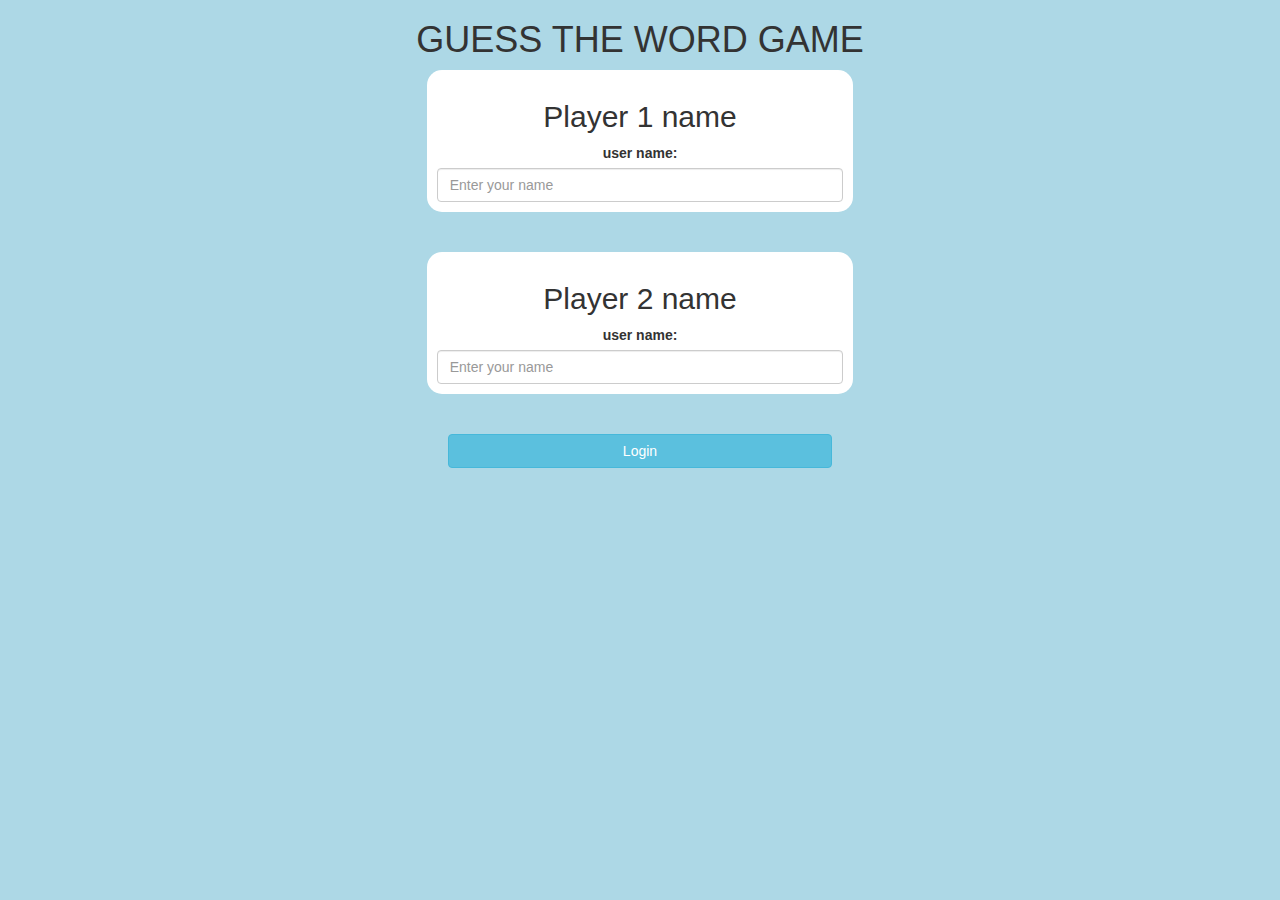
<file: index.html>
<!DOCTYPE html>
<html>
<head>
	<title>Guess The Word</title>

<meta name="viewport" content="width=device-width, initial-scale=1">
<link rel="stylesheet" href="https://maxcdn.bootstrapcdn.com/bootstrap/3.4.0/css/bootstrap.min.css">
<script src="https://ajax.googleapis.com/ajax/libs/jquery/3.4.1/jquery.min.js"></script>
<script src="https://maxcdn.bootstrapcdn.com/bootstrap/3.4.0/js/bootstrap.min.js"></script>

<link rel="stylesheet" type="text/css" href="game.css">

<script src="game_login.js"></script>
</head>
<body>
	<center>
		<h1>GUESS THE WORD GAME</h1>
		<div class="login_div1 col-lg-4 col-md-4 col-sm-6 col-xs-12">
			<h2>Player 1 name</h2>
			<label>user name:</label>
			<input class="form-control" id="name_1" type="text" placeholder="Enter your name">
			
		</div>
		<br>
		<br>
		<div class="login_div2 col-lg-4 col-md-4 col-sm-6 col-xs-12">
			<h2>Player 2 name</h2>
			<label>user name:</label>
			<input class="form-control" id="name_2" type="text" placeholder="Enter your name">
			
		</div>
		<br>
		<br>
		<button class="btn btn-info my_btn"  onclick="login()">Login</button>
	</center>

</body>
</html>
</file>
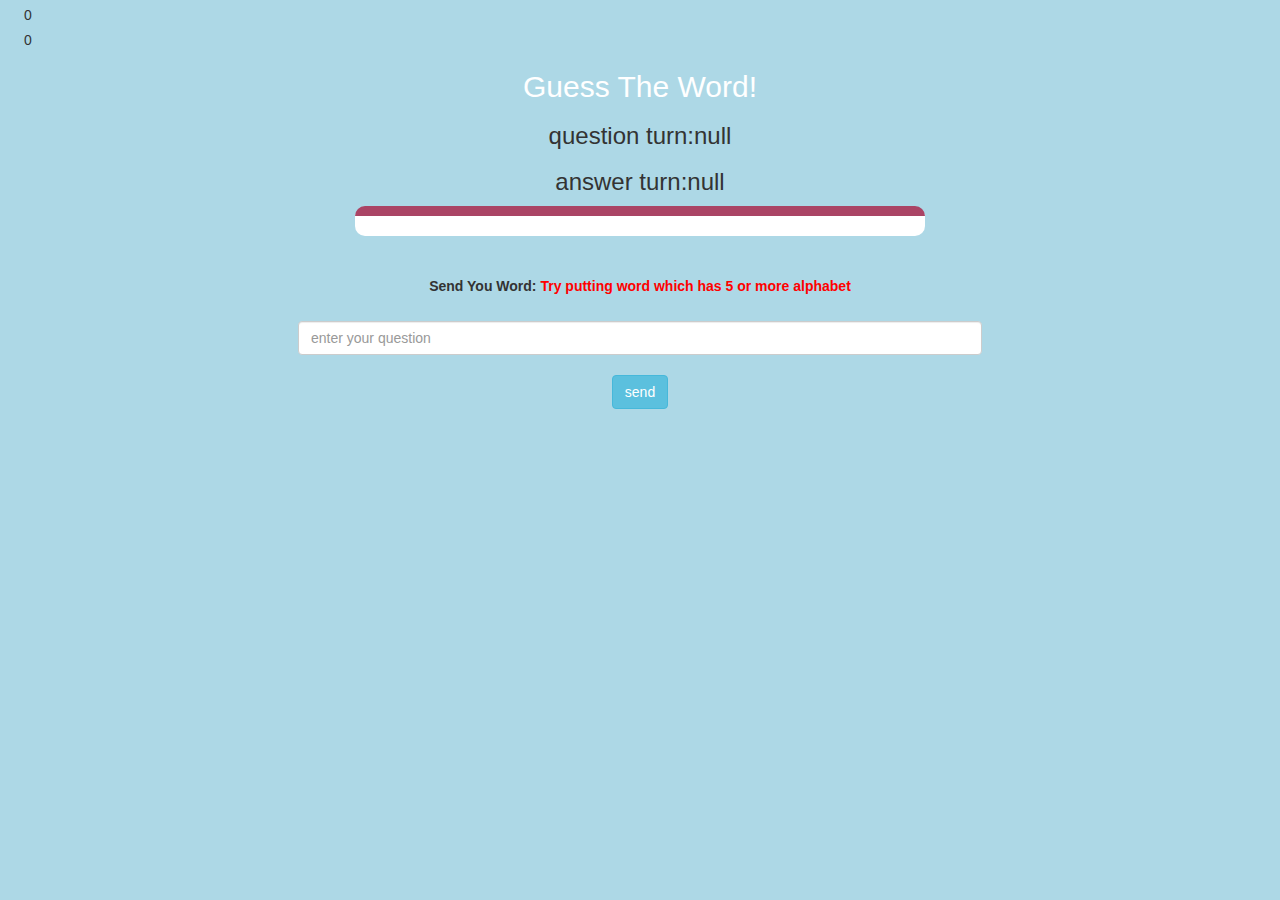
<file: game_page.html>
<!DOCTYPE html>
<html>
<head>
	<title>Guess The Word</title>

<meta name="viewport" content="width=device-width, initial-scale=1">
<link rel="stylesheet" href="https://maxcdn.bootstrapcdn.com/bootstrap/3.4.0/css/bootstrap.min.css">
<script src="https://ajax.googleapis.com/ajax/libs/jquery/3.4.1/jquery.min.js"></script>
<script src="https://maxcdn.bootstrapcdn.com/bootstrap/3.4.0/js/bootstrap.min.js"></script>

<link rel="stylesheet" type="text/css" href="game.css">
</head>
<body>
<h4 id="player1_name"></h4>
<span id="player1_score"></span>
<br>
<h4 id="player2_name"></h4>
<span id="player2_score"></span>
<div class="container">
	<center>
		<h2 style="color: white;">Guess The Word!</h2>
		<h3 id="question"></h3>
		<h3 id="answer"></h3>
		<div id="output" class="col-lg-6"></div>

		<br>
		<br>

		<label>Send You Word: <b style="color: red">Try putting word which has 5 or more alphabet</b></label>
	    <br>
		<br>
	
		<input id="ques" placeholder="enter your question" class="form-control " >
		<br>
		<button id="words" onclick="sent()" class="btn btn-info">send</button>

	</center>
</div>

<script src="game_page.js"></script>
</body>
</html>
</file>
<file: game.css>
body
{
	background: lightblue;
}
.my_btn{
	width:30%
}
	.login_div1 , .login_div2
	{
		background: white;
		padding: 10px;
		float: none;
		border-radius: 15px;
	}


#player1_name , #player2_name
{
	display: inline-block;
	margin-left: 20px;
}
#ques
{
	width: 60%;
}
#word_display
{
	letter-spacing: 5px;
}
#output
{
background: white;
border-radius: 10px;
border-top: 10px solid #AA4465;
padding: 10px;
float: none;
text-align: left;
}
</file>
